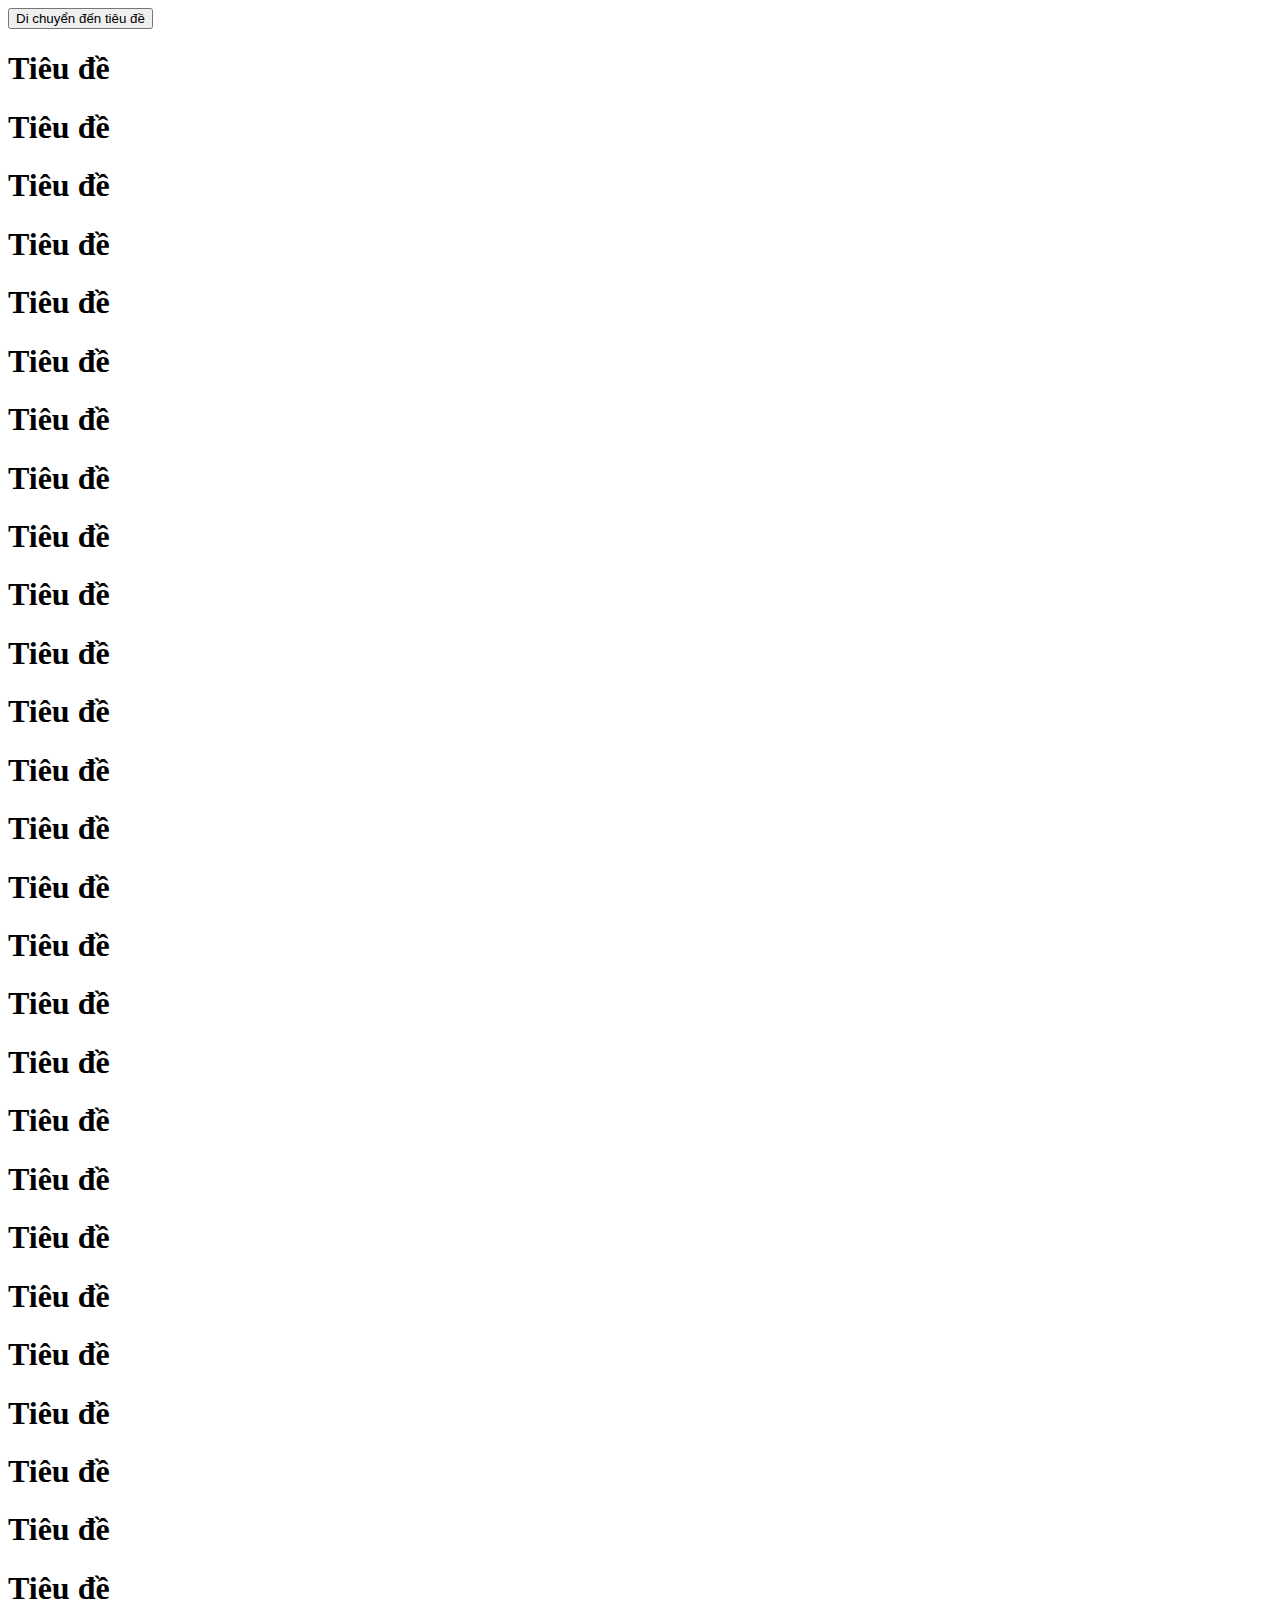
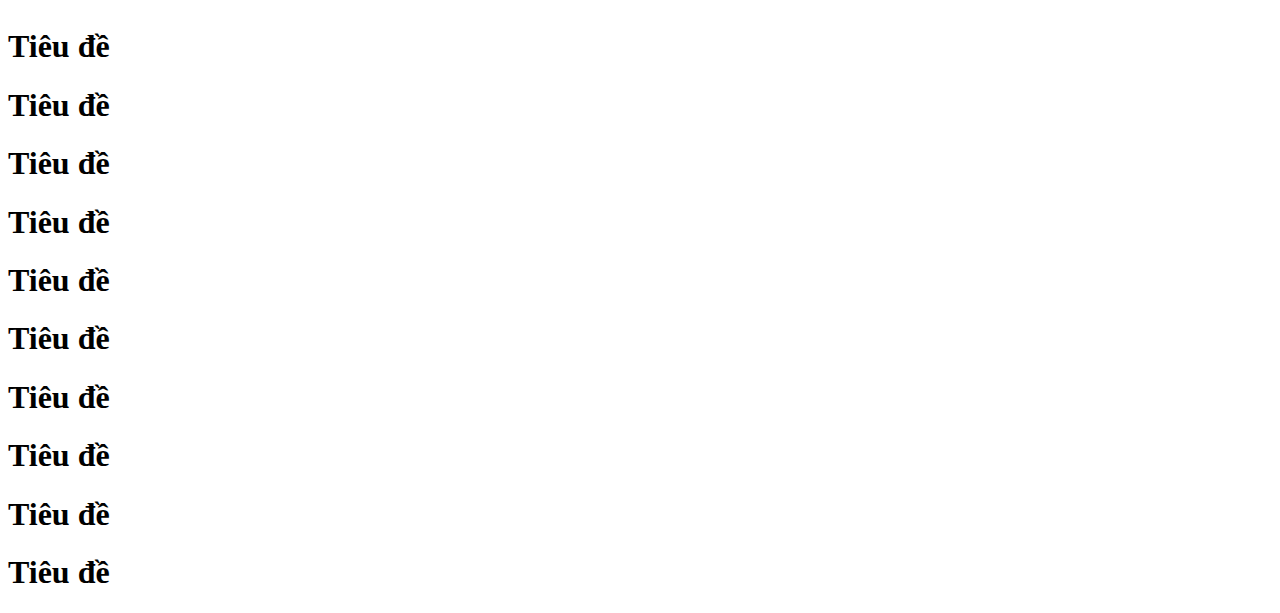
<file: test.html>
<!DOCTYPE html>
<html lang="en">

<head>
    <meta charset="UTF-8">
    <meta name="viewport" content="width=device-width, initial-scale=1.0">
    <title>Document</title>
</head>

<body>
    <button id="my-button">Di chuyển đến tiêu đề</button>
    <h1>Tiêu đề</h1>
    <h1>Tiêu đề</h1>
    <h1>Tiêu đề</h1>
    <h1>Tiêu đề</h1>
    <h1>Tiêu đề</h1>
    <h1>Tiêu đề</h1>
    <h1>Tiêu đề</h1>
    <h1>Tiêu đề</h1>
    <h1>Tiêu đề</h1>
    <h1>Tiêu đề</h1>
    <h1>Tiêu đề</h1>
    <h1>Tiêu đề</h1>
    <h1>Tiêu đề</h1>
    <h1>Tiêu đề</h1>
    <h1>Tiêu đề</h1>
    <h1>Tiêu đề</h1>
    <h1>Tiêu đề</h1>
    <h1>Tiêu đề</h1>
    <h1>Tiêu đề</h1>
    <h1>Tiêu đề</h1>
    <h1>Tiêu đề</h1>
    <h1>Tiêu đề</h1>
    <h1>Tiêu đề</h1>
    <h1>Tiêu đề</h1>
    <h1>Tiêu đề</h1>
    <h1>Tiêu đề</h1>
    <h1>Tiêu đề</h1>
    <h1>Tiêu đề</h1>
    <h1>Tiêu đề</h1>
    <h1>Tiêu đề</h1>
    <h1>Tiêu đề</h1>
    <h1>Tiêu đề</h1>
    <h1>Tiêu đề</h1>
    <h1>Tiêu đề</h1>
    <h1>Tiêu đề</h1>
    <h1>Tiêu đề</h1>
    
    <h1 id="my-h1">Tiêu đề</h1>

    <script>
        const myButton = document.getElementById("my-button");
        const myH1 = document.getElementById("my-h1");

        myButton.addEventListener("click", () => {
            window.scrollTo({
                top: myH1.offsetTop,
            });
        });
    </script>
</body>

</html>
</file>
